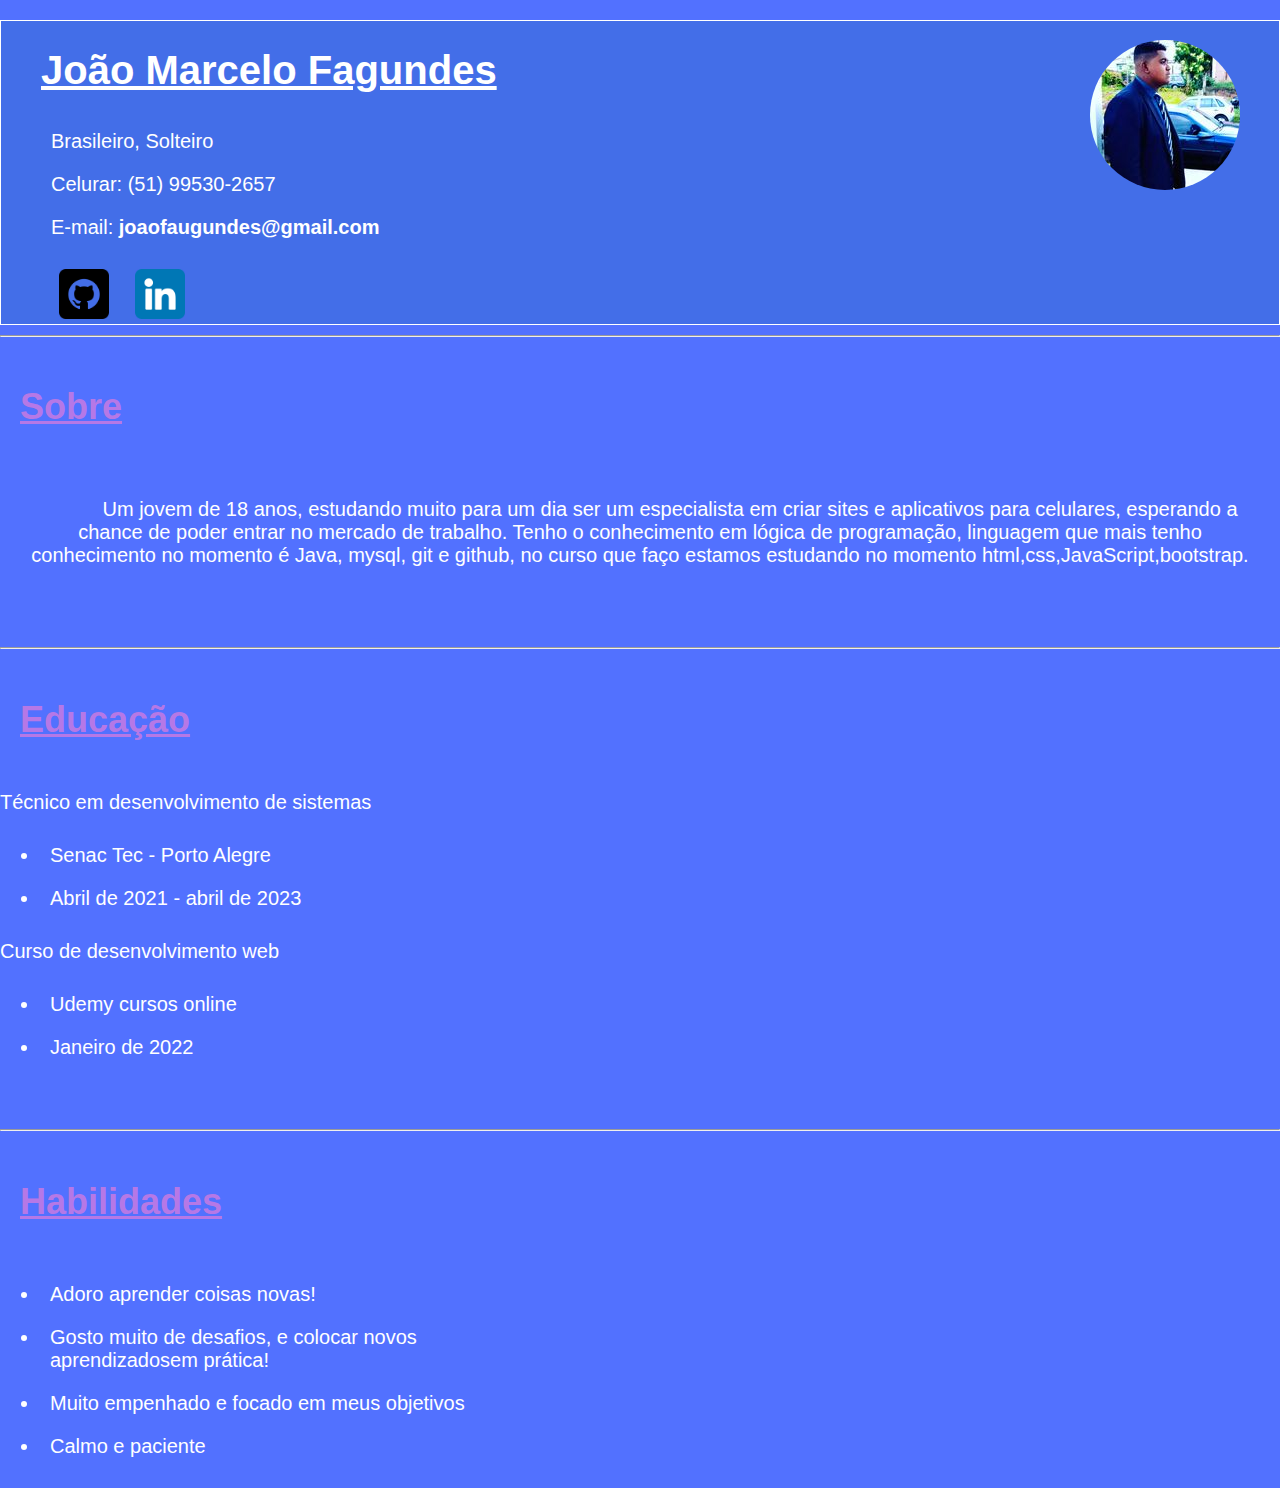
<file: index.html>
<!DOCTYPE html>
<html lang="en">
  <head>
    <meta charset="UTF-8" />
    <meta http-equiv="X-UA-Compatible" content="IE=edge" />
    <meta name="viewport" content="width=device-width, initial-scale=1.0" />
    <link rel="stylesheet" href="estilo.css" />
    <title>Curriculo</title>
  </head>
  <body>
    <div class="principal">
      <!-- inicio div principal -->

      <div class="perfil">
        <figure>
          <img
            class="perfil"
            src="imagens/perfil.jpg"
            alt="foto perfil"
            title="Eu"
          />
        </figure>
      </div>

      <div class="contato">
        <h1>João Marcelo Fagundes</h1>
        <ul style="list-style: none">
          <li>Brasileiro, Solteiro</li>
          <li>Celurar: (51) 99530-2657</li>
          <li>E-mail: <b>joaofaugundes@gmail.com</b></li>
        </ul>

        <div class="icone">
          <a href="https://github.com/joaoFgnds"
            ><img class="github" src="imagens/github.png" alt=""
          /></a>

          <a href="https://www.linkedin.com/in/joao-fagundes-69299b20b/"
            ><img class="linkedin" src="imagens/linkedin.png" alt=""
          /></a>
        </div>
      </div>
      <hr />
      <div class="qualificacoes">
        <h2>Sobre</h2>
        <p>
          Um jovem de 18 anos, estudando muito para um dia ser um especialista
          em criar sites e aplicativos para celulares, esperando a chance de
          poder entrar no mercado de trabalho. Tenho o conhecimento em lógica de
          programação, linguagem que mais tenho conhecimento no momento é Java,
          mysql, git e github, no curso que faço estamos estudando no momento
          html,css,JavaScript,bootstrap.
        </p>
      </div>
      <hr />
      <div class="formacao">
        <!-- inicio div formação -->
        <h2>Educação</h2>
        <p>Técnico em desenvolvimento de sistemas</p>
        <ul>
          <li>Senac Tec - Porto Alegre</li>
          <li>Abril de 2021 - abril de 2023</li>
        </ul>

        <p>Curso de desenvolvimento web</p>
        <ul>
          <li>Udemy cursos online</li>
          <li>Janeiro de 2022</li>
        </ul>
      </div>
      <hr />
      <!-- fim div formação -->
      <div class="habilidades">
        <!-- inicio contaner habilidades -->
        <h2>Habilidades</h2>
        <ul>
          <li>Adoro aprender coisas novas!</li>
          <li>
            Gosto muito de desafios, e colocar novos aprendizadosem prática!
          </li>
          <li>Muito empenhado e focado em meus objetivos</li>
          <li>Calmo e paciente</li>
        </ul>
      </div>
      

      <!-- DESENVOLVIMENTO FUTURO -->
      <!-- <div class="experiencias">
        <h2>Algumas experiencias</h2>

        <a href=""><img class="java" src="imagens/java.png" alt="" /></a>
        <a href=""><img class="sql" src="imagens/servidor-sql.png" alt="" /></a>
      </div>
    </div> -->
    <!-- fim div principal -->
  </body>
</html>
</file>
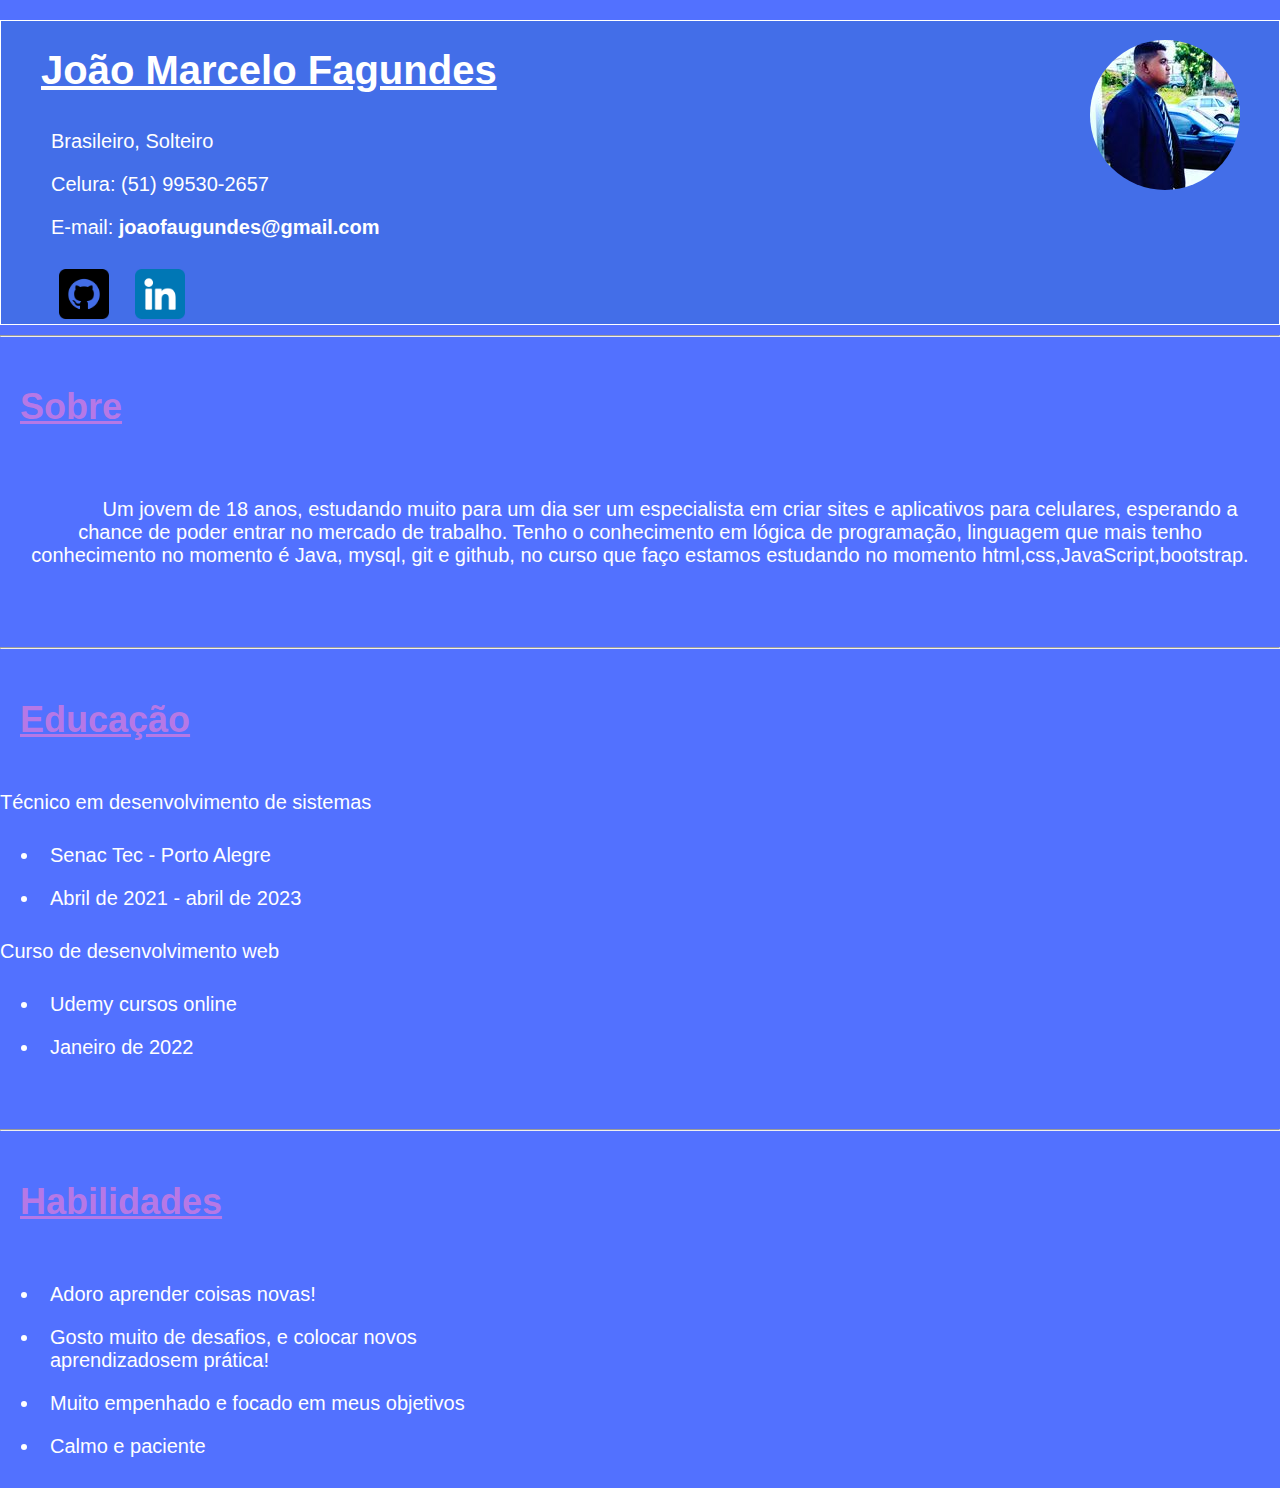
<file: curriculo html/index.html>
<!DOCTYPE html>
<html lang="en">
  <head>
    <meta charset="UTF-8" />
    <meta http-equiv="X-UA-Compatible" content="IE=edge" />
    <meta name="viewport" content="width=device-width, initial-scale=1.0" />
    <link rel="stylesheet" href="estilo.css" />
    <title>Curriculo</title>
  </head>
  <body>
    <div class="principal">
      <!-- inicio div principal -->

      <div class="perfil">
        <figure>
          <img
            class="perfil"
            src="imagens/perfil.jpg"
            alt="foto perfil"
            title="Eu"
          />
        </figure>
      </div>

      <div class="contato">
        <h1>João Marcelo Fagundes</h1>
        <ul style="list-style: none">
          <li>Brasileiro, Solteiro</li>
          <li>Celura: (51) 99530-2657</li>
          <li>E-mail: <b>joaofaugundes@gmail.com</b></li>
        </ul>

        <div class="icone">
          <a href="https://github.com/joaoFgnds"
            ><img class="github" src="imagens/github.png" alt=""
          /></a>

          <a href="https://www.linkedin.com/in/joao-fagundes-69299b20b/"
            ><img class="linkedin" src="imagens/linkedin.png" alt=""
          /></a>
        </div>
      </div>
      <hr />
      <div class="qualificacoes">
        <h2>Sobre</h2>
        <p>
          Um jovem de 18 anos, estudando muito para um dia ser um especialista
          em criar sites e aplicativos para celulares, esperando a chance de
          poder entrar no mercado de trabalho. Tenho o conhecimento em lógica de
          programação, linguagem que mais tenho conhecimento no momento é Java,
          mysql, git e github, no curso que faço estamos estudando no momento
          html,css,JavaScript,bootstrap.
        </p>
      </div>
      <hr />
      <div class="formacao">
        <!-- inicio div formação -->
        <h2>Educação</h2>
        <p>Técnico em desenvolvimento de sistemas</p>
        <ul>
          <li>Senac Tec - Porto Alegre</li>
          <li>Abril de 2021 - abril de 2023</li>
        </ul>

        <p>Curso de desenvolvimento web</p>
        <ul>
          <li>Udemy cursos online</li>
          <li>Janeiro de 2022</li>
        </ul>
      </div>
      <hr />
      <!-- fim div formação -->
      <div class="habilidades">
        <!-- inicio contaner habilidades -->
        <h2>Habilidades</h2>
        <ul>
          <li>Adoro aprender coisas novas!</li>
          <li>
            Gosto muito de desafios, e colocar novos aprendizadosem prática!
          </li>
          <li>Muito empenhado e focado em meus objetivos</li>
          <li>Calmo e paciente</li>
        </ul>
      </div>
      

      <!-- DESENVOLVIMENTO FUTURO -->
      <!-- <div class="experiencias">
        <h2>Algumas experiencias</h2>

        <a href=""><img class="java" src="imagens/java.png" alt="" /></a>
        <a href=""><img class="sql" src="imagens/servidor-sql.png" alt="" /></a>
      </div>
    </div> -->
    <!-- fim div principal -->
  </body>
</html>
</file>
<file: estilo.css>
body{
  margin: auto;
  background-color: #5271ff;
  font-family: 'roboto', sans-serif; 
  color: white;
  font-size: 20px;
}

.principal{
  font-size: 1em;
}

h2{
  color: #b678e6;
  text-decoration: underline;
  font-size: 1.8em;
  padding: 20px;
}



/* .principal h1{
  color: #b678e6;
} */

.contato h1{
  text-decoration: underline;
  margin-left: 40px;
  
}

.contato {
  border: 1px solid;
  background-color: #2868bc56;
  margin-top: 20px;
  margin-bottom: 0px;
}

.perfil{
  float: right;
  border-radius: 50%;
}
.icone{
  width: 200px;  
  margin-left: 3%;
  overflow: hidden;
}

.icone img{
  -webkit-transition: all 0.7 ease;
  transition: all 0.7s ease;
}

.icone img:hover {
  -webkit-transform: scale(1.2);
  transform: scale(1.2);
}

/* PLANO FUTURO COLOCAR EXPERIENCIAS ATRAVEZ DE UM LINK
PARA O GITHUB PARA PROJETOS FEITOS */
/* .experiencias img{
  -webkit-transition: all 0.7 ease;
  transition: all 0.7s ease;
}

.experiencias img:hover {
  -webkit-transform: scale(1.2);
  transform: scale(1.2);
} */


.github{
  max-width: 50px;
  padding-left: 20px;
  transition: all 1s ease;
}

.linkedin {
  max-width: 50px;
  padding-left: 20px;
  transition: all 1s ease;
}

.java{
  max-width: 50px;
  padding-left: 20px;
  transition: all 1s ease;
}

.sql {
  max-width: 50px;
  padding-left: 20px;
  transition: all 1s ease;
}

.qualificacoes {
  margin-bottom: 60px;
}

.qualificacoes p{
  padding: 20px;
  text-align: center;
  text-indent: 60px;
}

.formacao{
  margin-bottom: 60px;
}
  

ul li{

  margin-right: 60%;
  padding: 10px;
}

ul li :hover{
  letter-spacing: 0.5px;
}
</file>
<file: curriculo html/estilo.css>
body{
  margin: auto;
  background-color: #5271ff;
  font-family: 'roboto', sans-serif; 
  color: white;
  font-size: 20px;
}

.principal{
  font-size: 1em;
}

h2{
  color: #b678e6;
  text-decoration: underline;
  font-size: 1.8em;
  padding: 20px;
}



/* .principal h1{
  color: #b678e6;
} */

.contato h1{
  text-decoration: underline;
  margin-left: 40px;
  
}

.contato {
  border: 1px solid;
  background-color: #2868bc56;
  margin-top: 20px;
  margin-bottom: 0px;
}

.perfil{
  float: right;
  border-radius: 50%;
}
.icone{
  width: 200px;  
  margin-left: 3%;
  overflow: hidden;
}

.icone img{
  -webkit-transition: all 0.7 ease;
  transition: all 0.7s ease;
}

.icone img:hover {
  -webkit-transform: scale(1.2);
  transform: scale(1.2);
}

/* PLANO FUTURO COLOCAR EXPERIENCIAS ATRAVEZ DE UM LINK
PARA O GITHUB PARA PROJETOS FEITOS */
/* .experiencias img{
  -webkit-transition: all 0.7 ease;
  transition: all 0.7s ease;
}

.experiencias img:hover {
  -webkit-transform: scale(1.2);
  transform: scale(1.2);
} */


.github{
  max-width: 50px;
  padding-left: 20px;
  transition: all 1s ease;
}

.linkedin {
  max-width: 50px;
  padding-left: 20px;
  transition: all 1s ease;
}

.java{
  max-width: 50px;
  padding-left: 20px;
  transition: all 1s ease;
}

.sql {
  max-width: 50px;
  padding-left: 20px;
  transition: all 1s ease;
}

.qualificacoes {
  margin-bottom: 60px;
}

.qualificacoes p{
  padding: 20px;
  text-align: center;
  text-indent: 60px;
}

.formacao{
  margin-bottom: 60px;
}
  

ul li{

  margin-right: 60%;
  padding: 10px;
}

ul li :hover{
  letter-spacing: 0.5px;
}
</file>
